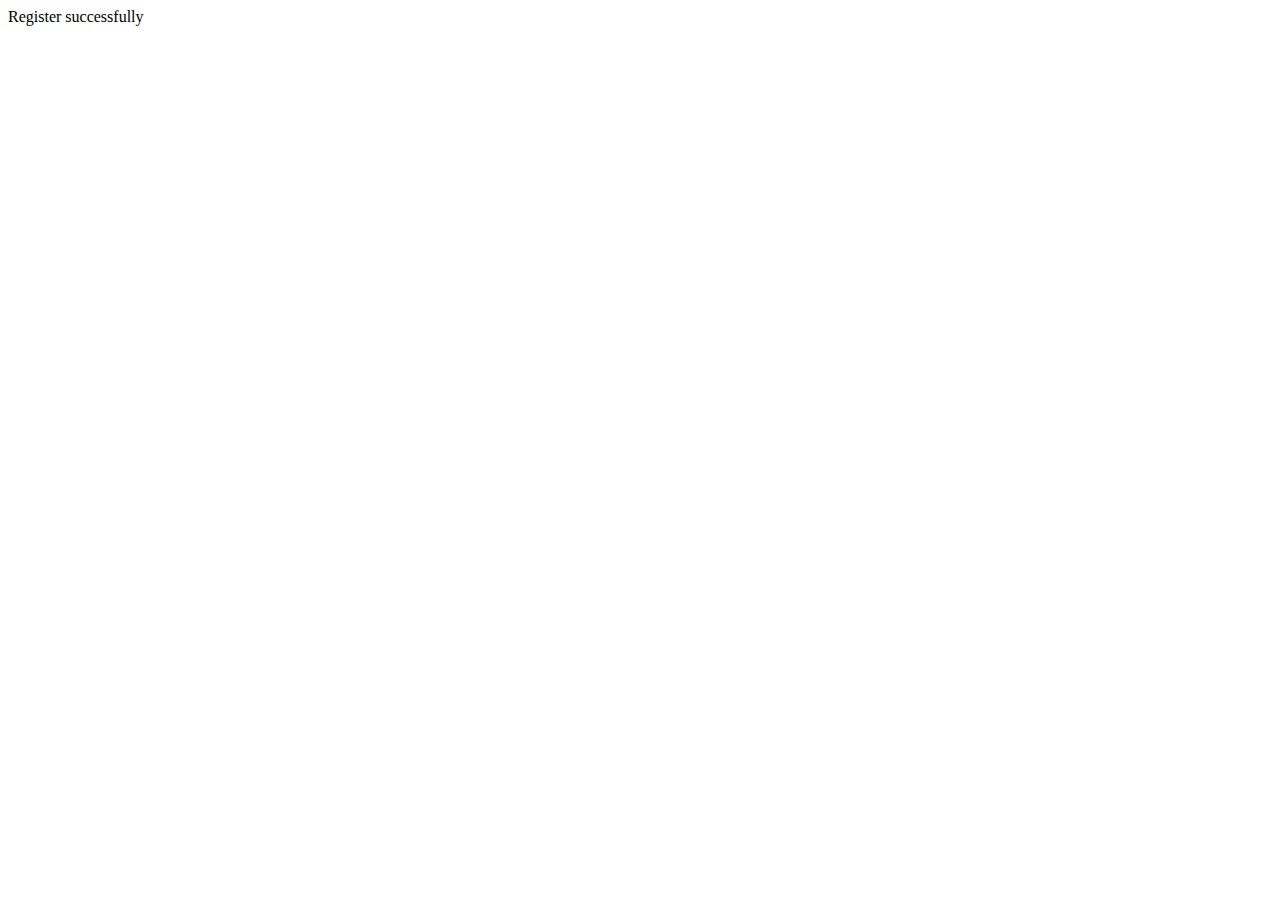
<file: issproject/templates/passport/register_success.html>
<!--
To change this template, choose Tools | Templates
and open the template in the editor.
-->
<!DOCTYPE html>
<html>
    <head>
        <title></title>
        <meta http-equiv="Content-Type" content="text/html; charset=UTF-8">
    </head>
    <body>
        <div>Register successfully</div>
    </body>
</html>
</file>
